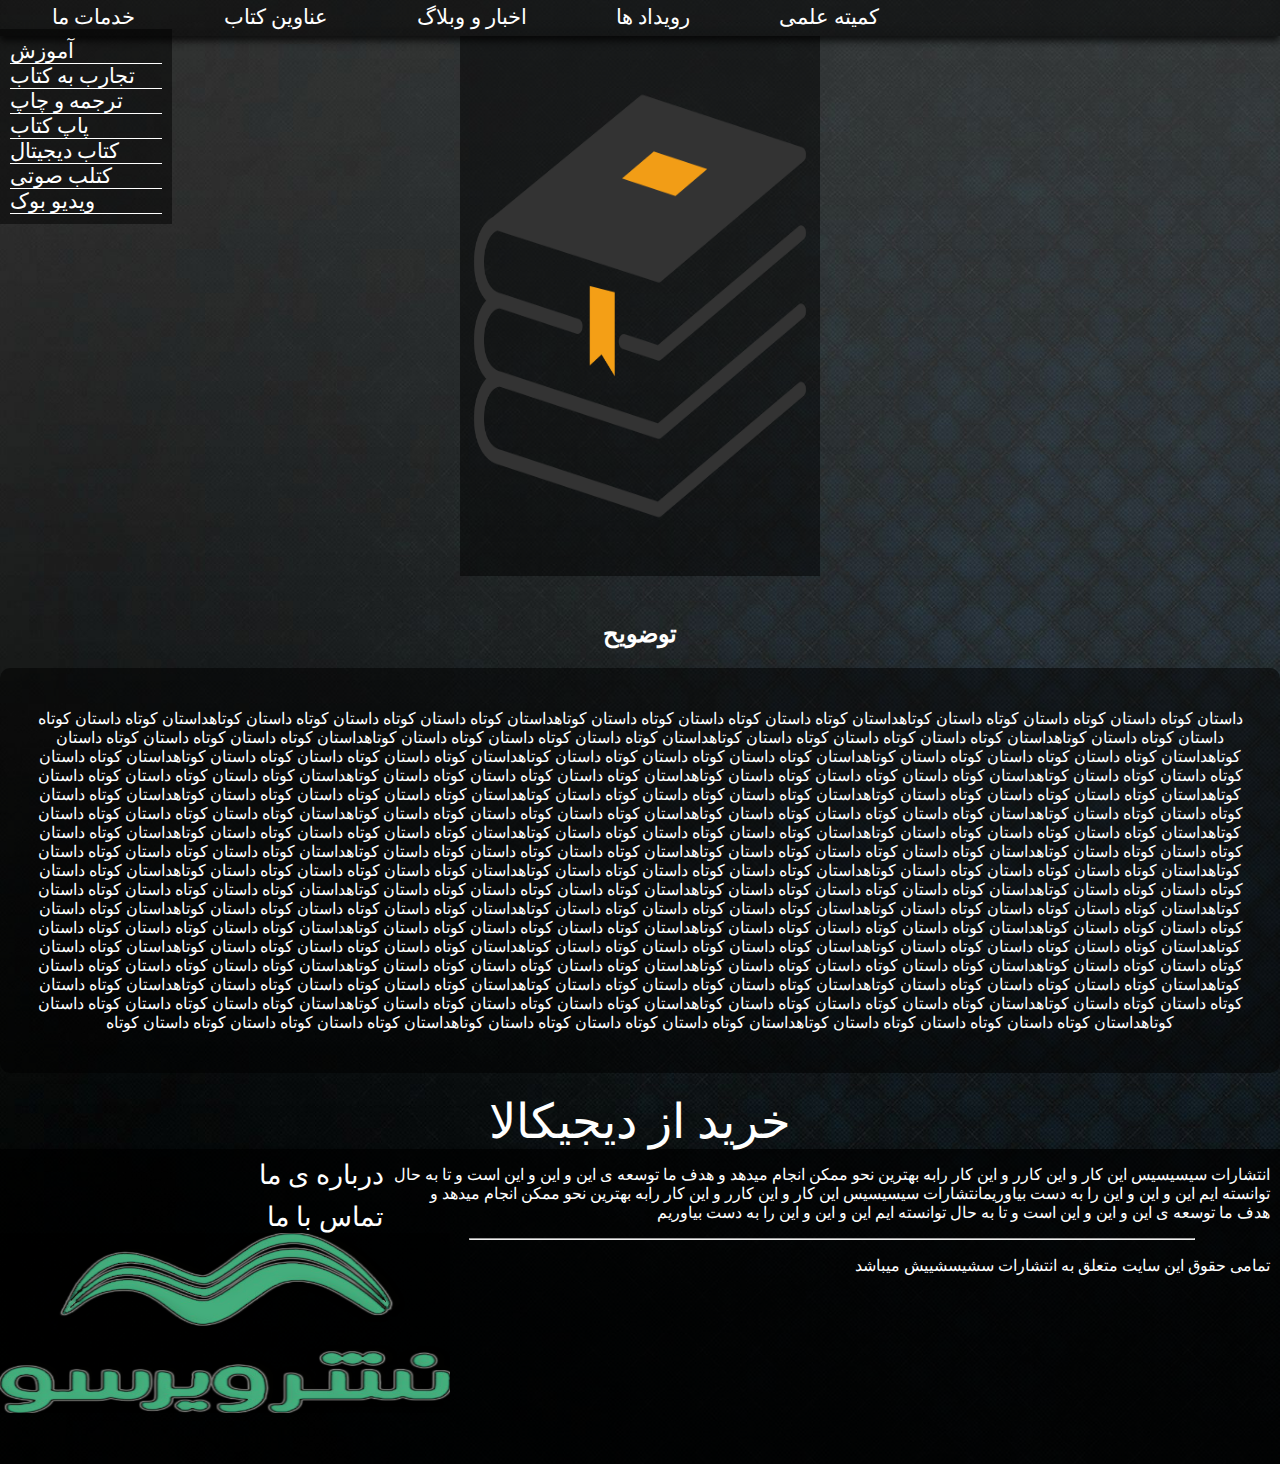
<file: docs/book.html>
<!DOCTYPE html>
<html>
<head>
  <title>a</title>
  <link rel="stylesheet" type="text/css" href="stylee.css">
</head>
<body>

    <nav class = "zone one">
        <div class = "drp">
        <a class = "menu" href = "">خدمات ما</a>
          <div class = "drpp">
            <a class = "w" href = "">آموزش</a>
            <a class = "w" href = "">تجارب به کتاب</a>
            <a class = "w" href = "">ترجمه و چاپ</a>
            <a class = "w" href = "">پاپ کتاب</a>
            <a class = "w" href = "">کتاب دیجیتال</a>
            <a class = "w" href = "">کتلب صوتی</a>
            <a class = "w" href = "">ویدیو بوک</a>
          </div>
      </div>
      <div class = "drp">
        <a class = "menu" href = "">عناوین کتاب</a>
          <div class = "drpp">
            <a class = "w" href = "">میدیریت</a>
            <a class = "w" href = "">بازار یابی</a>
            <a class = "w" href = "">کارآفرینی</a>
          </div>
      </div>
      <div class = "drp">
        <a class = "menu" href = "">اخبار و وبلاگ</a>
          <div class = "drpp">
            <a class = "w" href = "">آموزش اولیه نشر</a>
            <a class = "w" href = "">بزرگان بازاریابی و کسب و کار</a>
            <a class = "w" href = "">قرارداد و همکاری ها</a>
            <a class = "w" href = "">ویرسو در آیینه ی خبر</a>
          </div>
      </div>
      <!-- <div class = "drp"> -->
        <a class = "menu" href = "">رویداد ها</a>
          <!-- <div class = "drpp"> -->
            <!-- <a class = "w" href = "">aaa</a> -->
          <!-- </div> -->
      <!-- </div> -->
      <!-- <div class = "drp"> -->
        <a class = "menu" href = "">کمیته علمی</a>
          <!-- <div class = "drpp"> -->
            <!-- <a class = "w" href = "">aaa</a> -->
        <!-- </div> -->
      </div>
    </nav>

  <div class = "dscrptn">    

    <div id = "fff">
       <img src = "01.png">
    </div>

      <div id = "text">
        <h2>توضویح</h2>
        <div id = "ffff">
        <p>داستان کوتاه داستان کوتاه داستان کوتاه داستان کوتاهداستان کوتاه داستان کوتاه داستان کوتاه داستان کوتاهداستان کوتاه داستان کوتاه داستان کوتاه داستان کوتاهداستان کوتاه داستان کوتاه داستان کوتاه داستان کوتاهداستان کوتاه داستان کوتاه داستان کوتاه داستان کوتاهداستان کوتاه داستان کوتاه داستان کوتاه داستان کوتاهداستان کوتاه داستان کوتاه داستان کوتاه داستان کوتاهداستان کوتاه داستان کوتاه داستان کوتاه داستان کوتاهداستان کوتاه داستان کوتاه داستان کوتاه داستان کوتاهداستان کوتاه داستان کوتاه داستان کوتاه داستان کوتاهداستان کوتاه داستان کوتاه داستان کوتاه داستان کوتاهداستان کوتاه داستان کوتاه داستان کوتاه داستان کوتاهداستان کوتاه داستان کوتاه داستان کوتاه داستان کوتاهداستان کوتاه داستان کوتاه داستان کوتاه داستان کوتاهداستان کوتاه داستان کوتاه داستان کوتاه داستان کوتاهداستان کوتاه داستان کوتاه داستان کوتاه داستان کوتاهداستان کوتاه داستان کوتاه داستان کوتاه داستان کوتاهداستان کوتاه داستان کوتاه داستان کوتاه داستان کوتاهداستان کوتاه داستان کوتاه داستان کوتاه داستان کوتاهداستان کوتاه داستان کوتاه داستان کوتاه داستان کوتاهداستان کوتاه داستان کوتاه داستان کوتاه داستان کوتاهداستان کوتاه داستان کوتاه داستان کوتاه داستان کوتاهداستان کوتاه داستان کوتاه داستان کوتاه داستان کوتاهداستان کوتاه داستان کوتاه داستان کوتاه داستان کوتاهداستان کوتاه داستان کوتاه داستان کوتاه داستان کوتاهداستان کوتاه داستان کوتاه داستان کوتاه داستان کوتاهداستان کوتاه داستان کوتاه داستان کوتاه داستان کوتاهداستان کوتاه داستان کوتاه داستان کوتاه داستان کوتاهداستان کوتاه داستان کوتاه داستان کوتاه داستان کوتاهداستان کوتاه داستان کوتاه داستان کوتاه داستان کوتاهداستان کوتاه داستان کوتاه داستان کوتاه داستان کوتاهداستان کوتاه داستان کوتاه داستان کوتاه داستان کوتاهداستان کوتاه داستان کوتاه داستان کوتاه داستان کوتاهداستان کوتاه داستان کوتاه داستان کوتاه داستان کوتاهداستان کوتاه داستان کوتاه داستان کوتاه داستان کوتاهداستان کوتاه داستان کوتاه داستان کوتاه داستان کوتاهداستان کوتاه داستان کوتاه داستان کوتاه داستان کوتاهداستان کوتاه داستان کوتاه داستان کوتاه داستان کوتاهداستان کوتاه داستان کوتاه داستان کوتاه داستان کوتاهداستان کوتاه داستان کوتاه داستان کوتاه داستان کوتاهداستان کوتاه داستان کوتاه داستان کوتاه داستان کوتاهداستان کوتاه داستان کوتاه داستان کوتاه داستان کوتاهداستان کوتاه داستان کوتاه داستان کوتاه داستان کوتاهداستان کوتاه داستان کوتاه داستان کوتاه داستان کوتاهداستان کوتاه داستان کوتاه داستان کوتاه داستان کوتاهداستان کوتاه داستان کوتاه داستان کوتاه داستان کوتاهداستان کوتاه داستان کوتاه داستان کوتاه داستان کوتاهداستان کوتاه داستان کوتاه داستان کوتاه داستان کوتاهداستان کوتاه داستان کوتاه داستان کوتاه داستان کوتاهداستان کوتاه داستان کوتاه داستان کوتاه داستان کوتاهداستان کوتاه داستان کوتاه داستان کوتاه داستان کوتاهداستان کوتاه داستان کوتاه داستان کوتاه داستان کوتاهداستان کوتاه داستان کوتاه داستان کوتاه داستان کوتاهداستان کوتاه داستان کوتاه داستان کوتاه داستان کوتاهداستان کوتاه داستان کوتاه داستان کوتاه داستان کوتاهداستان کوتاه داستان کوتاه داستان کوتاه داستان کوتاهداستان کوتاه داستان کوتاه داستان کوتاه داستان کوتاهداستان کوتاه داستان کوتاه داستان کوتاه داستان کوتاهداستان کوتاه داستان کوتاه داستان کوتاه داستان کوتاه</p>
      </div>
      </div>

    <div id = "dij">
      <a id = "qwe" href = "">خرید از دیجیکالا</a>
    </div>    
  
  </div>

</body>

<footer>
  <div class = "ftwrapper">
    <div class = "links">
      <a class = "l" href = "">درباره ی ما</a>
      <a class = "l" href = "">تماس با ما</a>   
      <img class = "logo" src = "logo.png" width = "400" height = "175">
    </div>

    <div class = "more">
      <p>انتشارات سیسیسیس این کار و این کارر و این کار رابه بهترین نحو ممکن انجام میدهد و هدف ما توسعه ی این و این و این است و تا به حال توانسته ایم این و این و این را به دست بیاوریمانتشارات سیسیسیس این کار و این کارر و این کار رابه بهترین نحو ممکن انجام میدهد و هدف ما توسعه ی این و این و این است و تا به حال توانسته ایم این و این و این را به دست بیاوریم</p><hr><p>تمامی حقوق این سایت متعلق به انتشارات سشیسشییش میباشد</p>
    </div>
  </div>
</footer>

</html>
</file>
<file: docs/stylee.css>
body {
  margin: auto 0;
/*  background-image: url("../img/pb.jpg");
  background-size: cover;
  background-repeat: no-repeat;*/
  background-image: url(bc.jpg);
  background-repeat: no-repeat;
  background-size: cover;
}

/*.zone {
  border: 1px solid black;
}*/

/*NAV*/

.one {
  display: flex;
  font-size: 1.3em;
  height: 4vh;
  background-color: rgba(0, 0, 0, 0.5);
}

.one:hover {
  -webkit-box-shadow:rgba(0,0,0,0.7) 0px 5px 7px, inset rgba(0,0,0,0.15) 0px -10px 20px;
     -khtml-box-shadow:rgba(0,0,0,0.7) 0px 5px 7px, inset rgba(0,0,0,0.15) 0px -10px 20px;
       -moz-box-shadow:rgba(0,0,0,0.7) 0px 5px 7px, inset rgba(0,0,0,0.15) 0px -10px 20px;
         -o-box-shadow:rgba(0,0,0,0.7) 0px 5px 7px, inset rgba(0,0,0,0.15) 0px -10px 20px;
            box-shadow:rgba(0,0,0,0.7) 0px 5px 7px, inset rgba(0,0,0,0.15) 0px -10px 20px;
}

.menu {
/*  margin-left: auto;*/
  text-decoration: none;
  color: white;
/*  padding-left: 110px;
  padding-right: 110px;*/
  text-indent: center;
  justify-content: center;
  margin-left: 90px;
/*  padding-left: 20px;
  padding-right: 20px;*/
  padding-top: 5px;
  padding-left: 15px;
  padding-right: 37px;
  margin-left: 37px;
  font-family: arshia;
}

@media only screen and (max-width: 600px) {
  .one {
    height: 10vh;
  }
}

.drp {
  position: relative;
  display: inline-grid;
}

.drpp {
  display: none;
  position: auto;
  background-color: rgba(0, 0, 0, 0.5);
  min-width: 60px;
  /*box-shadow: 0px 8px 16px 0px rgba(0,0,0,0.2);*/
  padding: 10px 10px;
  z-index: 1;
}

.drp:hover .drpp {
  display: grid;
  grid-template-columns: 1fr;
}

.w {
  color: white;
  font-family: arshia;
  text-decoration: none;
  border-bottom: 1px solid white;
}

.w:hover {
/*  background-color: rgba(0, 0, 0, 0.5);*/
}

@media only screen and (max-width: 600px) {
  .menu {
    font-size: 1em;
    margin: auto;
    font-family: arshia;
  }
}

.menu:hover {
  background-color: rgba(0, 0, 0, 0.5);
}

.w {
  opacity: 1;
}

@media only screen and (max-width: 600px) {
  body {
    font-size: 1em;
    padding: 0;
  }
}

img {
  height: 60vh;
  width: 40vh;
  background-color: rgba(0, 0, 0, 0.5);
}

.dscrptn {
  display: grid;
  grid-gap: 0;
  grid-template-columns: repeat(auto-fill, minmax(350px, 6fr 1fr 5fr));
  text-align: center;
  grid-gap: 20px;
  color: white;
}

#ffff {
  background-color: rgba(0, 0, 0, 0.5);
  padding: 25px;
  border-radius: 10px;
}

#qwe {
  text-decoration: none;
  font-family: arshia;
  font-size: 3em;
  color: white;
}

footer {
  background-color: rgba(0, 0, 0, 0.7);
  height: 35vh;
  color: white;
  text-align: right;
}

.more {
  padding-right: 10px;
  padding-left: 10px;
}

hr {
  margin-right: 75px;
  margin-left: 75px;
}

.ftwrapper {
  display: grid;
  grid-template-columns: 30% 70%;
}

.l {
  display:grid;
  grid-template-columns: 1fr;
  padding-top: 10px;
  font-family: arshia;
  font-size: 1.7em;
  color: white;
  text-decoration: none;
}

.logo {
  margin: auto;
  height: 20vh;
  width: 50vh;
}

@media only screen and (max-width: 600px) {
  .logo {
    scale: 0.6;
    height: 18vh;
    width: 18vh;
  }
}

.short {
  display: grid;
  grid-template-columns: 30% 69%;
}

.text-srt {
  background-color: rgba(0, 0, 0, 0.2);
  border-radius: 10px;
  text-align: right;
  color: wheat;
  font-family: Roya;
}

h3 {
  text-align: center;
}

.im {
  margin-left: 20px;
  border-radius: 5px;
}

.im:hover {
  scale: 1.03;
  -webkit-box-shadow:rgba(0,0,0,0.7) 0px 5px 7px, inset rgba(0,0,0,0.15) 0px -10px 20px;
     -khtml-box-shadow:rgba(0,0,0,0.7) 0px 5px 7px, inset rgba(0,0,0,0.15) 0px -10px 20px;
       -moz-box-shadow:rgba(0,0,0,0.7) 0px 5px 7px, inset rgba(0,0,0,0.15) 0px -10px 20px;
         -o-box-shadow:rgba(0,0,0,0.7) 0px 5px 7px, inset rgba(0,0,0,0.15) 0px -10px 20px;
            box-shadow:rgba(0,0,0,0.7) 0px 5px 7px, inset rgba(0,0,0,0.15) 0px -10px 20px;
            transition: 0.7s;
}

@media only screen and (max-width: 600px) {
  .short{
    display: grid;
    grid-template-columns: 100%;
  }
  .im {
/*    display: none;*/
  }
}
</file>
